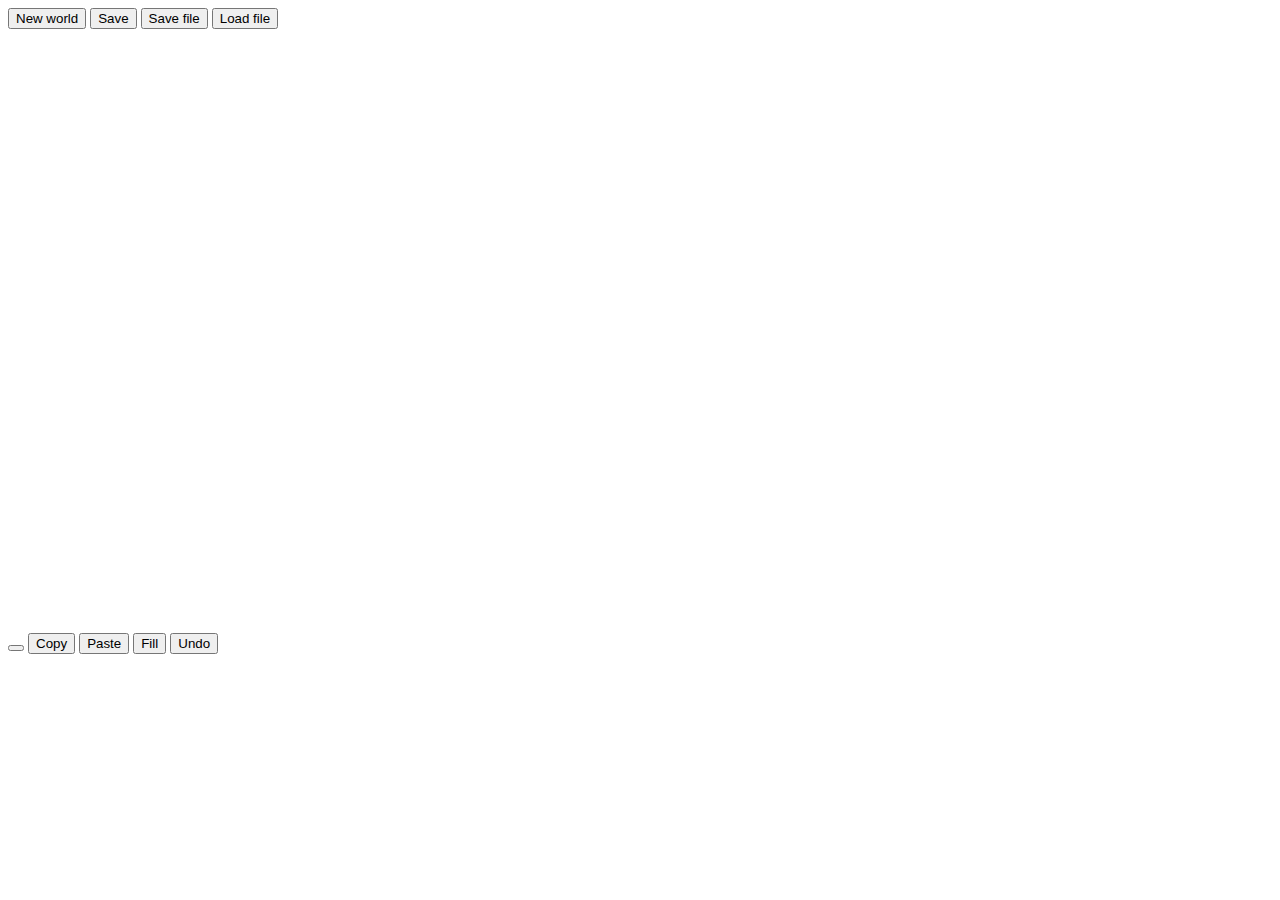
<file: logic3d/client/html/main.html>
<!DOCTYPE html>
<html>
    <head>
        <meta charset="utf-8">
        <title>Logic3D</title>
        <link rel="icon" type="image/png" sizes="16x16" href="[data-uri]"/>
        <script>
"use strict";
/*INCLUDE(js/gl.js)*/
/*INCLUDE(js/mat.js)*/
/*INCLUDE(js/render.js)*/
/*INCLUDE(js/block.js)*/
/*INCLUDE(js/logic.js)*/
/*INCLUDE(js/world.js)*/
/*INCLUDE(js/worldedit.js)*/
/*INCLUDE(js/webgl.js)*/
        </script>
        <style>
        </style>
    </head>
    <body>
        <button id="newWorldButton">New world</button>
        <button id="saveButton">Save</button>
        <button id="saveFileButton">Save file</button>
        <button onclick="document.getElementById('loadFileInput').click();">Load file</button>
        <input type="file" id="loadFileInput" hidden>
        <label id="fpsLabel"></label>
        <br>
        <canvas id="glCanvas" width="800" height="600"></canvas>
        <br>
        <button id="setPosButton"></button>
        <button id="copyButton">Copy</button>
        <button id="pasteButton">Paste</button>
        <button id="fillButton">Fill</button>
        <button id="undoButton">Undo</button>
    </body>
</html>
</file>
